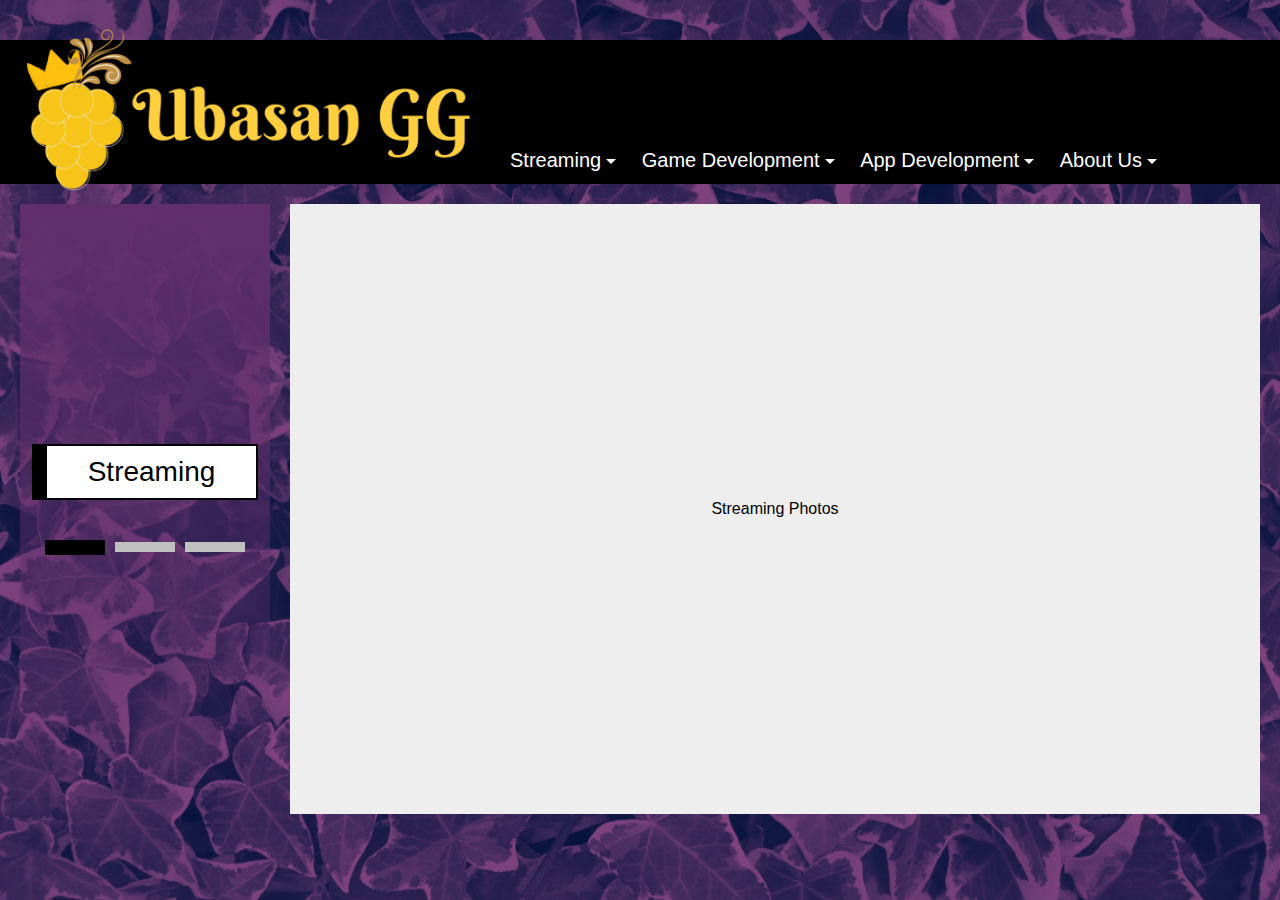
<file: index.html>
<!DOCTYPE html>
<html lang="en">
  <head>
    <meta charset="UTF-8" />
    <meta name="viewport" content="width=device-width, initial-scale=1.0" />
    <title>Company Name</title>
    <link rel="stylesheet" href="./styles/global.css" />
  </head>
  <body>
    <header>
      <div class="company-logo">
        <a href="./index.html">
          <img
            src="./assets/images/logo-left-v2-resized.png"
            alt="Company Logo"
          />
        </a>
      </div>
      <div class="company-name">
        <div class="dropdown" id="StreamingDropdown">
          <span class="dropdown-toggle"
            >Streaming<span class="arrow-down"></span
          ></span>
          <div class="dropdown-content">
            <a href="./under-construction.html">Youtube</a>
            <a href="./under-construction.html">Facebook</a>
            <a href="./under-construction.html">Twitch</a>
          </div>
        </div>
        <div class="dropdown" id="GameDevelopmentDropdown">
          <span class="dropdown-toggle"
            >Game Development<span class="arrow-down"></span
          ></span>
          <div class="dropdown-content">
            <a href="./under-construction.html">Math Drills</a>
            <a href="./under-construction.html">Untitled Game 1</a>
            <a href="./under-construction.html">Untitled Game 2</a>
            <a href="./under-construction.html">Untitled Game 3</a>
          </div>
        </div>
        <div class="dropdown" id="AppDevelopmentDropdown">
          <span class="dropdown-toggle"
            >App Development<span class="arrow-down"></span
          ></span>
          <div class="dropdown-content">
            <a href="./under-construction.html">Untitled App 1</a>
            <a href="./under-construction.html">Untitled App 2</a>
          </div>
        </div>
        <div class="dropdown" id="AboutUsDropdown">
          <span class="dropdown-toggle"
            >About Us<span class="arrow-down"></span
          ></span>
          <div class="dropdown-content">
            <a href="./about-us.html">About Ubasan GG</a>
            <a href="./under-construction.html">News</a>
            <a href="./under-construction.html">Members</a>
            <a href="./under-construction.html">Merch</a>
          </div>
        </div>
      </div>
    </header>
    <div class="container">
      <div class="left-panel">
        <div class="photo-title" id="photo-title">Streaming</div>
        <div
          class="carousel"
          onclick="resetCarouselTimer()"
          ontouchstart="handleTouchStart(event)"
        >
          <div onclick="selectSlide(0)" class="active"></div>
          <div onclick="selectSlide(1)"></div>
          <div onclick="selectSlide(2)"></div>
        </div>
      </div>
      <div class="visuals" id="visuals">Streaming Photos</div>
    </div>
    <script>
      const slides = [
        {
          title: "Streaming",
          content: "Streaming Photos",
        },
        {
          title: "Game Development",
          content: "Game Titles Photos",
        },
        {
          title: "App Development",
          content: "Other Applications Photos",
        },
      ];

      let currentSlide = 0;
      let carouselTimer;

      function selectSlide(index) {
        const visuals = document.getElementById("visuals");
        visuals.classList.add("fade-out");
        setTimeout(() => {
          document.getElementById("photo-title").textContent =
            slides[index].title;
          visuals.textContent = slides[index].content;
          document.querySelectorAll(".carousel div").forEach((dot, idx) => {
            if (idx === index) {
              dot.classList.add("active");
            } else {
              dot.classList.remove("active");
            }
          });
          visuals.classList.remove("fade-out");
          currentSlide = index;
        }, 500); // Wait for the fade-out transition to complete (500ms)
      }

      function autoCycle() {
        currentSlide = (currentSlide + 1) % slides.length;
        selectSlide(currentSlide);
      }

      /*********************************************************************** PHONES ***********************************************************************/

      function handleTouchStart(event) {
        const touchStartX = event.touches[0].clientX;
        event.target.addEventListener("touchmove", handleTouchMove, {
          passive: true,
        });
        event.target.addEventListener("touchend", handleTouchEnd);
      }

      function handleTouchMove(event) {
        event.preventDefault();
      }

      function handleTouchEnd(event) {
        const touchEndX = event.changedTouches[0].clientX;
        if (touchEndX < touchStartX) {
          // Swiped left
          nextSlide();
        } else if (touchEndX > touchStartX) {
          // Swiped right
          previousSlide();
        }
        event.target.removeEventListener("touchmove", handleTouchMove);
      }

      /*********************************************************************** PHONES ***********************************************************************/

      function startCarouselTimer() {
        carouselTimer = setInterval(autoCycle, 10000); // Adjust the interval as needed
      }

      startCarouselTimer(); // Start the timer initially

      function resetCarouselTimer() {
        clearInterval(carouselTimer); // Clear the existing timer
        startCarouselTimer(); // Start a new timer
      }
    </script>
  </body>
</html>
</file>
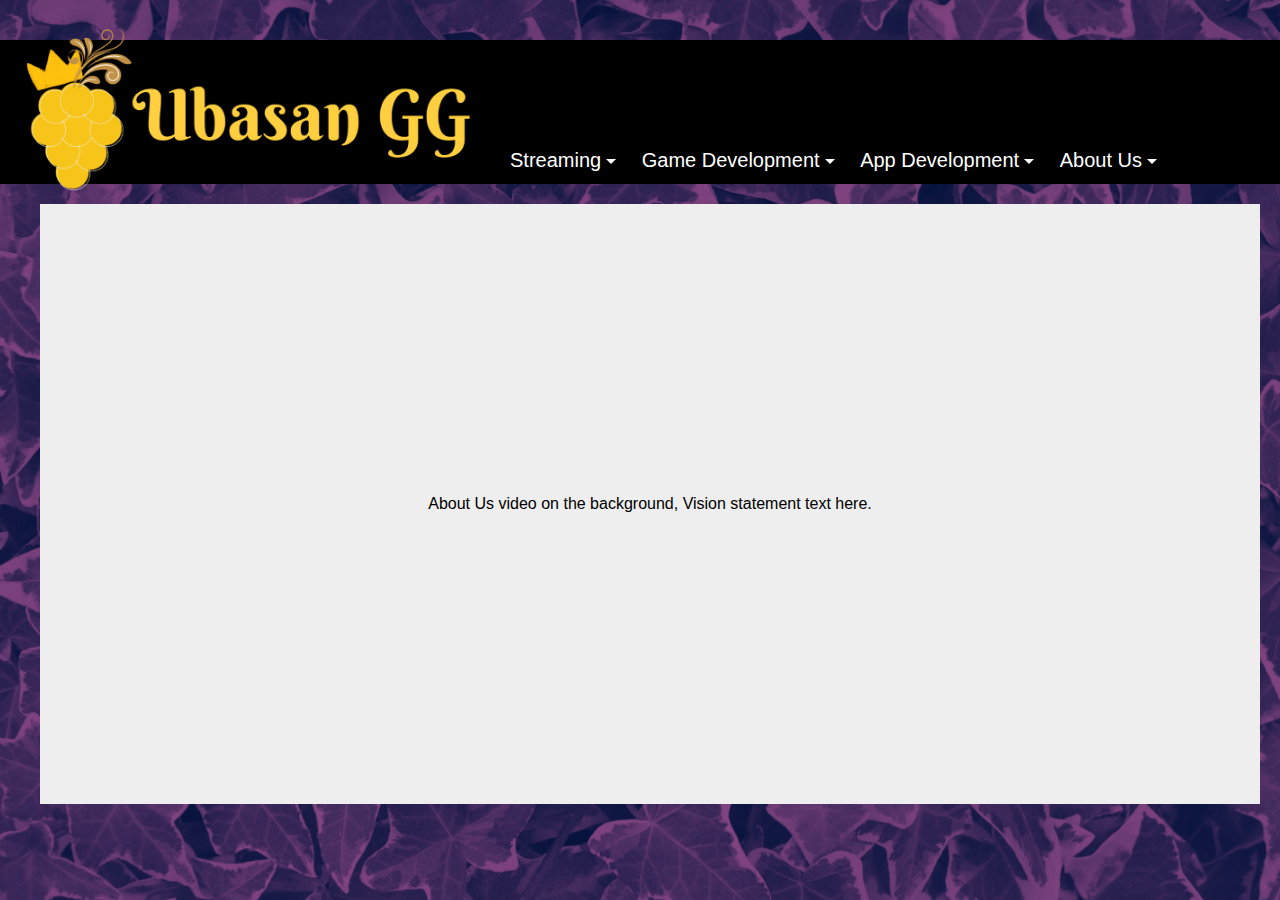
<file: about-us.html>
<!DOCTYPE html>
<html lang="en">
  <head>
    <meta charset="UTF-8" />
    <meta name="viewport" content="width=device-width, initial-scale=1.0" />
    <title>Company Name</title>
    <link rel="stylesheet" href="./styles/global.css" />
  </head>
  <body>
    <header>
      <div class="company-logo">
        <a href="./index.html">
          <img
            src="./assets/images/logo-left-v2-resized.png"
            alt="Company Logo"
          />
        </a>
      </div>
      <div class="company-name">
        <div class="dropdown" id="StreamingDropdown">
          <span class="dropdown-toggle"
            >Streaming<span class="arrow-down"></span
          ></span>
          <div class="dropdown-content">
            <a href="./under-construction.html">Youtube</a>
            <a href="./under-construction.html">Facebook</a>
            <a href="./under-construction.html">Twitch</a>
          </div>
        </div>
        <div class="dropdown" id="GameDevelopmentDropdown">
          <span class="dropdown-toggle"
            >Game Development<span class="arrow-down"></span
          ></span>
          <div class="dropdown-content">
            <a href="./under-construction.html">Math Drills</a>
            <a href="./under-construction.html">Untitled Game 1</a>
            <a href="./under-construction.html">Untitled Game 2</a>
            <a href="./under-construction.html">Untitled Game 3</a>
          </div>
        </div>
        <div class="dropdown" id="AppDevelopmentDropdown">
          <span class="dropdown-toggle"
            >App Development<span class="arrow-down"></span
          ></span>
          <div class="dropdown-content">
            <a href="./under-construction.html">Untitled App 1</a>
            <a href="./under-construction.html">Untitled App 2</a>
          </div>
        </div>
        <div class="dropdown" id="AboutUsDropdown">
          <span class="dropdown-toggle"
            >About Us<span class="arrow-down"></span
          ></span>
          <div class="dropdown-content">
            <a href="./about-us.html">About Ubasan GG</a>
            <a href="./under-construction.html">News</a>
            <a href="./under-construction.html">Members</a>
            <a href="./under-construction.html">Merch</a>
          </div>
        </div>
      </div>
    </header>
    <div class="container">
      <div class="visuals" id="visuals">
        About Us video on the background, Vision statement text here.
      </div>
    </div>
  </body>
</html>
</file>
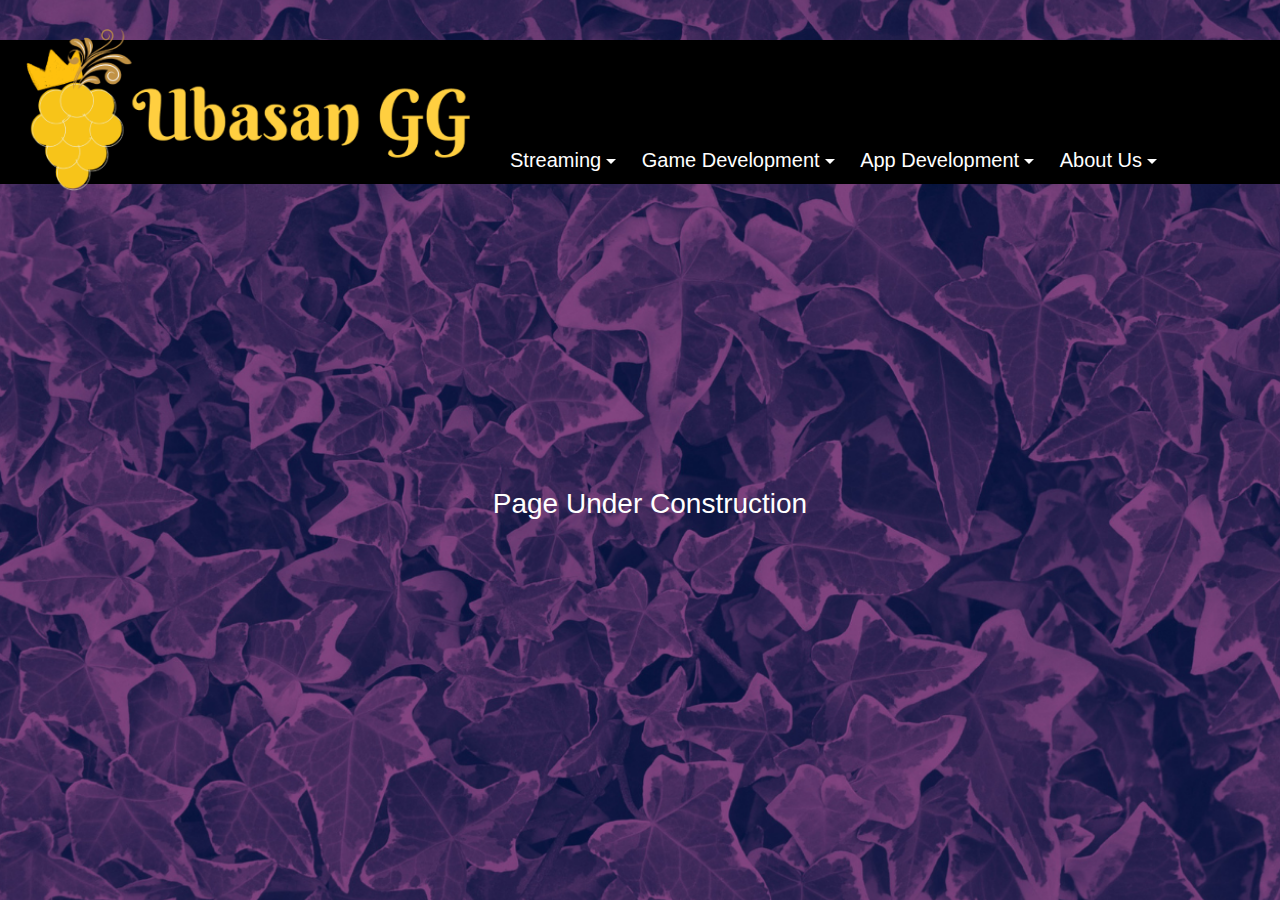
<file: under-construction.html>
<!DOCTYPE html>
<html lang="en">
  <head>
    <meta charset="UTF-8" />
    <meta name="viewport" content="width=device-width, initial-scale=1.0" />
    <title>Company Name</title>
    <link rel="stylesheet" href="./styles/global.css" />
    <style>
      .visuals {
        flex: 5;
        background-color: rgba(165, 140, 217, 0);
        padding: 20px;
        font-size: 28px;
        color: #fff;
        text-align: center;
        display: flex;
        justify-content: center;
        align-items: center;

        opacity: 1;
      }
    </style>
  </head>
  <body>
    <header>
      <div class="company-logo">
        <a href="./index.html">
          <img
            src="./assets/images/logo-left-v2-resized.png"
            alt="Company Logo"
          />
        </a>
      </div>
      <div class="company-name">
        <div class="dropdown" id="StreamingDropdown">
          <span class="dropdown-toggle"
            >Streaming<span class="arrow-down"></span
          ></span>
          <div class="dropdown-content">
            <a href="./under-construction.html">Youtube</a>
            <a href="./under-construction.html">Facebook</a>
            <a href="./under-construction.html">Twitch</a>
          </div>
        </div>
        <div class="dropdown" id="GameDevelopmentDropdown">
          <span class="dropdown-toggle"
            >Game Development<span class="arrow-down"></span
          ></span>
          <div class="dropdown-content">
            <a href="./under-construction.html">Math Drills</a>
            <a href="./under-construction.html">Untitled Game 1</a>
            <a href="./under-construction.html">Untitled Game 2</a>
            <a href="./under-construction.html">Untitled Game 3</a>
          </div>
        </div>
        <div class="dropdown" id="AppDevelopmentDropdown">
          <span class="dropdown-toggle"
            >App Development<span class="arrow-down"></span
          ></span>
          <div class="dropdown-content">
            <a href="./under-construction.html">Untitled App 1</a>
            <a href="./under-construction.html">Untitled App 2</a>
          </div>
        </div>
        <div class="dropdown" id="AboutUsDropdown">
          <span class="dropdown-toggle"
            >About Us<span class="arrow-down"></span
          ></span>
          <div class="dropdown-content">
            <a href="./about-us.html">About Ubasan GG</a>
            <a href="./under-construction.html">News</a>
            <a href="./under-construction.html">Members</a>
            <a href="./under-construction.html">Merch</a>
          </div>
        </div>
      </div>
    </header>
    <div class="container">
      <div class="visuals" id="visuals">Page Under Construction</div>
    </div>
  </body>
</html>
</file>
<file: styles/global.css>
body {
  font-family: Arial, sans-serif;
  margin: 0;
  padding: 0;
  box-sizing: border-box;
  background-image: url("../assets/images/bg-purple-leaf.png");
  background-size: cover;
  background-repeat: no-repeat;
  background-position: center;
}

header {
  display: flex;
  align-items: center;
  padding: 10px 20px;
  height: 120px;
  background-color: #000000;
  color: #000;
  margin-top: 40px; /* Space before the header starts */
  border-top: 2px solid #000; /* Border at the top of the header */
  border-bottom: 2px solid #000; /* Border at the bottom of the header */
  position: relative;
}

header a {
  color: #fff;
  text-decoration: none;
  bottom: 10px; /* Adjust vertical position from the bottom */
  right: 20px; /* Adjust horizontal position from the right */
}
.company-logo {
  display: flex;
  justify-content: center;
  align-items: center;
}
.company-logo img {
  max-width: 90%; /* Adjust as necessary to fit your design */
  max-height: 90%; /* Adjust as necessary to fit your design */
}
.company-name {
  font-size: 20px;
  color: #fff;
  text-decoration: none;
  position: absolute;
  bottom: 10px; /* Adjust vertical position from the bottom */
  left: 510px; /* Adjust vertical position from the bottom */
}
.container {
  display: flex;
  flex-wrap: wrap;
  padding: 20px;
  height: 600px; /* Adjust height here */
}
.left-panel {
  flex: 1;
  background: linear-gradient(180deg, #602f6b, rgba(165, 140, 217, 0));
  padding: 20px;
  display: flex;
  flex-direction: column;
  justify-content: center;
  align-items: center;
  height: 95%; /* Ensures it takes full height of container */
}
.photo-title {
  background-color: #fff;
  padding: 10px;
  text-align: center;
  width: 90%;
  max-width: 300px; /* Optional: set a max-width to control the width */
  /*margin-left: 50px;*/ /* Adjust this value to move horizontally */
  font-size: 28px;
  border: 2px solid #000; /* Border at the top of the container */
  border-left: 15px solid #000;
}

.buttons {
  display: flex;
  justify-content: center;
  gap: 10px;
  margin-left: 50px; /* Adjust this value to move horizontally */
}
.button {
  padding: 10px 20px;
  background-color: #333;
  color: #fff;
  text-decoration: none;
  border-radius: 5px;
}
.visuals {
  flex: 5;
  background-color: #eee;
  padding: 20px;
  margin-left: 20px;
  text-align: center;
  display: flex;
  justify-content: center;
  align-items: center;
  transition: opacity 0.5s ease;
  opacity: 1;
}
.visuals.fade-out {
  opacity: 0;
}
.visuals.container {
  overflow: hidden;
}
.carousel {
  display: flex;
  justify-content: center;
  align-items: center;
  margin: 20px 0;
  padding-top: 20px;
}
.carousel div {
  width: 60px;
  height: 10px;
  background-color: #c0c0c0; /* add border-radius: 50%; if oval */
  margin: 0 5px;
}
.carousel .active {
  width: 60px;
  height: 15px;
  background-color: #000;
}
footer {
  display: flex;
  justify-content: space-between;
  align-items: center;
  padding: 10px 20px;
  background-color: #4b006e;
  color: #fff;
  border-top: 2px solid #000; /* Border at the top of the footer */
  border-bottom: 2px solid #000; /* Border at the bottom of the footer */
}
.social-icons {
  display: flex;
  gap: 10px;
}
.social-icons div {
  width: 24px;
  height: 24px;
  background-color: #fff;
  display: flex;
  justify-content: center;
  align-items: center;
  border-radius: 50%;
}

/* CSS for arrow */
.arrow-down {
  width: 0;
  height: 0;
  border-left: 5px solid transparent;
  border-right: 5px solid transparent;
  border-top: 5px solid #fff;
  margin-left: 5px;
  display: inline-block;
  vertical-align: middle;
}
/* Dropdown styling */
.dropdown {
  display: inline-block;
  position: relative;
  margin-right: 20px; /* Adjust spacing between dropdowns */
}

.dropdown-content {
  display: none;
  position: absolute;
  background-color: #a58cd9;
  width: 100%;
  z-index: 99;
  box-shadow: 0px 8px 16px 0px rgba(0, 0, 0, 0.2);
  border-left: 10px solid #000;
}

.dropdown:hover .dropdown-content {
  display: block;
}

/* Set dropdown content items to display block */
.dropdown-content a {
  display: block;
  text-decoration: none; /* Optional: Remove underline */
  font-size: 16px;
  color: black; /* Optional: Set text color */
  border-bottom: 1px solid #000; /* Add bottom border */
}

.dropdown-content a:hover {
  background-color: #ddd;
}

/* Media Queries for Responsive Design */
@media (max-width: 768px) {
  header {
    flex-direction: column;
    align-items: center;
    height: auto;
    width: 100%;
    text-align: center;
  }
  .company-logo {
    margin-right: 0;
  }
  .company-name {
    font-size: 36px;
    position: static;
    margin-top: 10px 0;
  }
  header a {
    position: static;
    margin-top: 10px;
  }
  .container {
    flex-direction: column;
    padding: 10px;
  }
  .visuals {
    margin-left: 0;
  }
  .left-panel,
  .visuals {
    width: 100%;
  }
  .photo-title {
    margin-left: 0;
    font-size: 20px;
  }
  .buttons {
    margin-left: 0;
  }
  footer {
    height: auto;
    width: 100%;
  }
}
@media (max-width: 480px) {
  .company-logo {
    width: 120px;
    height: 120px;
  }
  .company-name {
    font-size: 24px;
  }
  .photo-title {
    font-size: 14px;
  }
  .button {
    padding: 5px 10px;
  }
  .carousel div {
    width: 8px;
    height: 8px;
    margin: 0 3px;
  }
}
</file>
